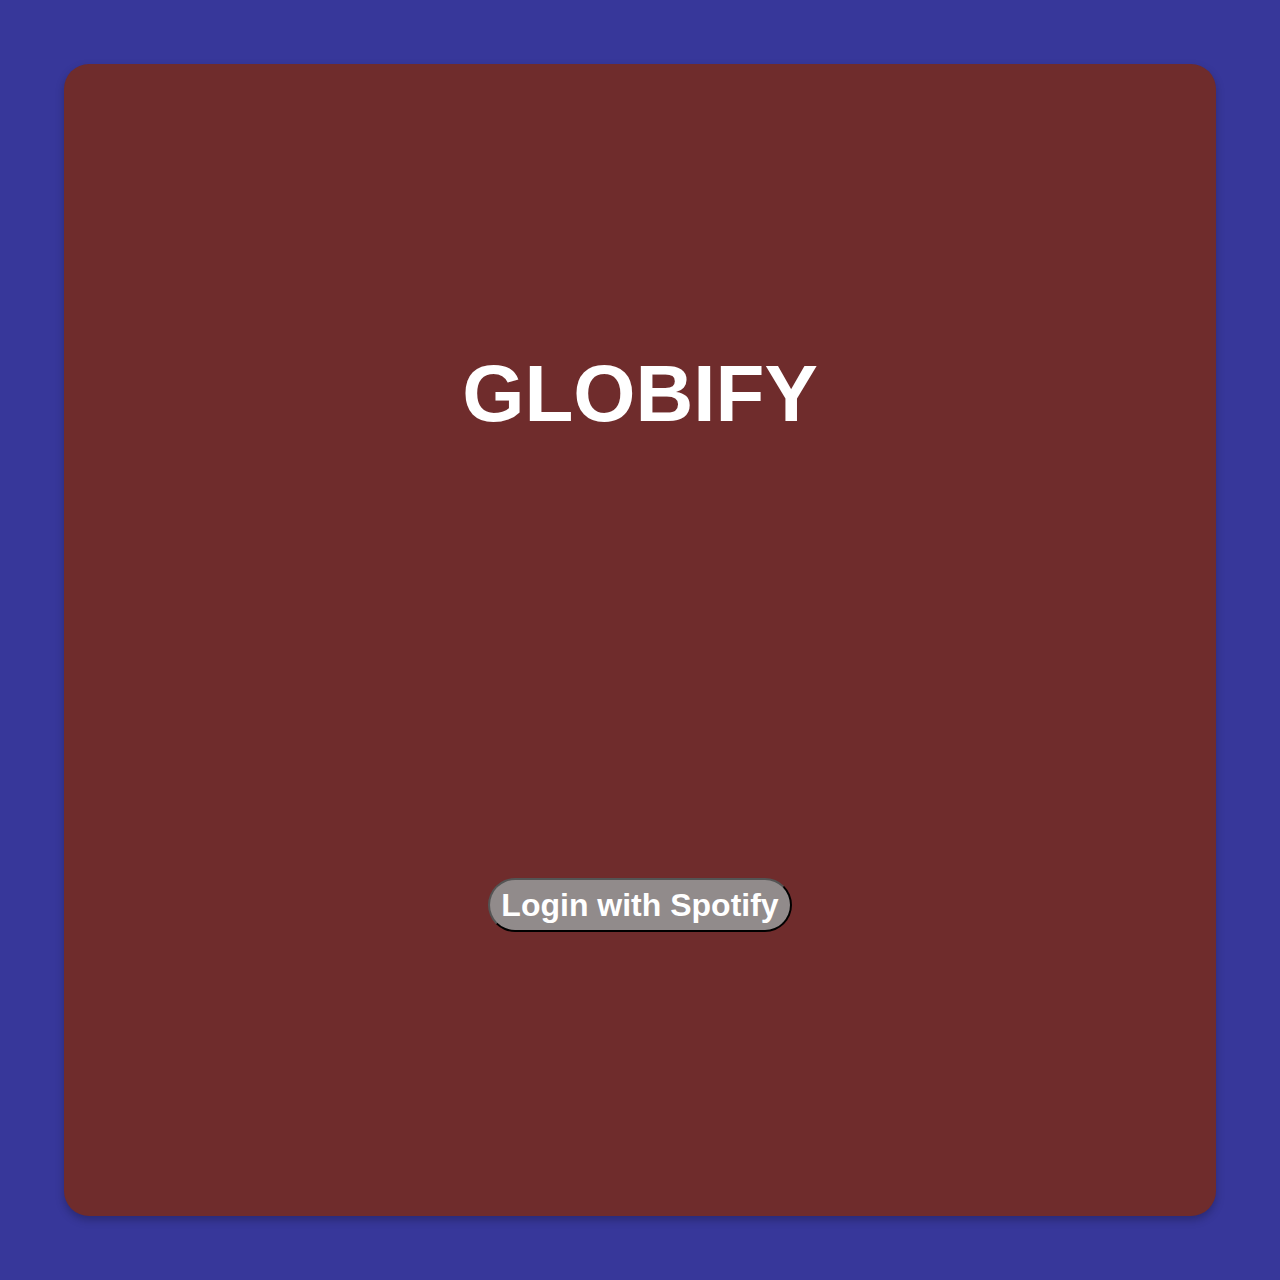
<file: ex00/login.html>
<!DOCTYPE html>
<html lang="en">
<head>
    <meta charset="UTF-8">
    <meta name="viewport" content="width=device-width, initial-scale=1.0">
    <title>Login - Globify</title>
    <link rel="stylesheet" href="style-login.css">
</head>
<body>
    <div id="login-container">
        <h1 id="title">GLOBIFY</h1>
        <button id="login-button">Login with Spotify</button>
    </div>
    <script>
        document.getElementById('login-button').addEventListener('click', function() {
            const clientId = '07a8dde75a414473a6e9243392a7846c';
            const redirectUri = 'https://globant-globify.vercel.app/callback.html';
            const scopes = 'user-top-read user-read-private user-read-email';
            const authUrl = `https://accounts.spotify.com/authorize?response_type=code&client_id=${clientId}&scope=${encodeURIComponent(scopes)}&redirect_uri=${encodeURIComponent(redirectUri)}`;
            window.location.href = authUrl;
        });
    </script>
</body>
</html>
</file>
<file: ex00/style-login.css>
* {
	margin: 0;
	padding: 0;
	box-sizing: border-box;
	font-family: Arial, sans-serif;
}

body {
    height: 100vw;
	width: 100vw;
    display: flex;
    justify-content: center;
    align-items: center;
	background-color: rgb(55, 55, 154);
}

#login-container {
    display: flex;
    flex-direction: column;
    justify-content: space-around;
    align-items: center;
    width: 90%;
	height: 90%;
    padding: 4rem;
    box-shadow: 0 4px 8px rgba(0, 0, 0, 0.25);
    border-radius: 25px;
    background-color: rgb(111, 44, 44);
	color: white;
	transition: width ease 1s, height ease 1s;
}

#login-container:hover {
	width: 88%;
	height: 86%;
	transition: width ease 1s, height ease 1s;
}

h1 {
	font-size: 5rem;
	text-align: center;
	width: 60vw;
	height: 10vh;
}

#login-button{
	padding: .4rem .7rem;

	border-radius: 100px;
	font-weight: bold;
	font-size: 2rem;
	background-color: #918b8b;
	color: white;
}
</file>
